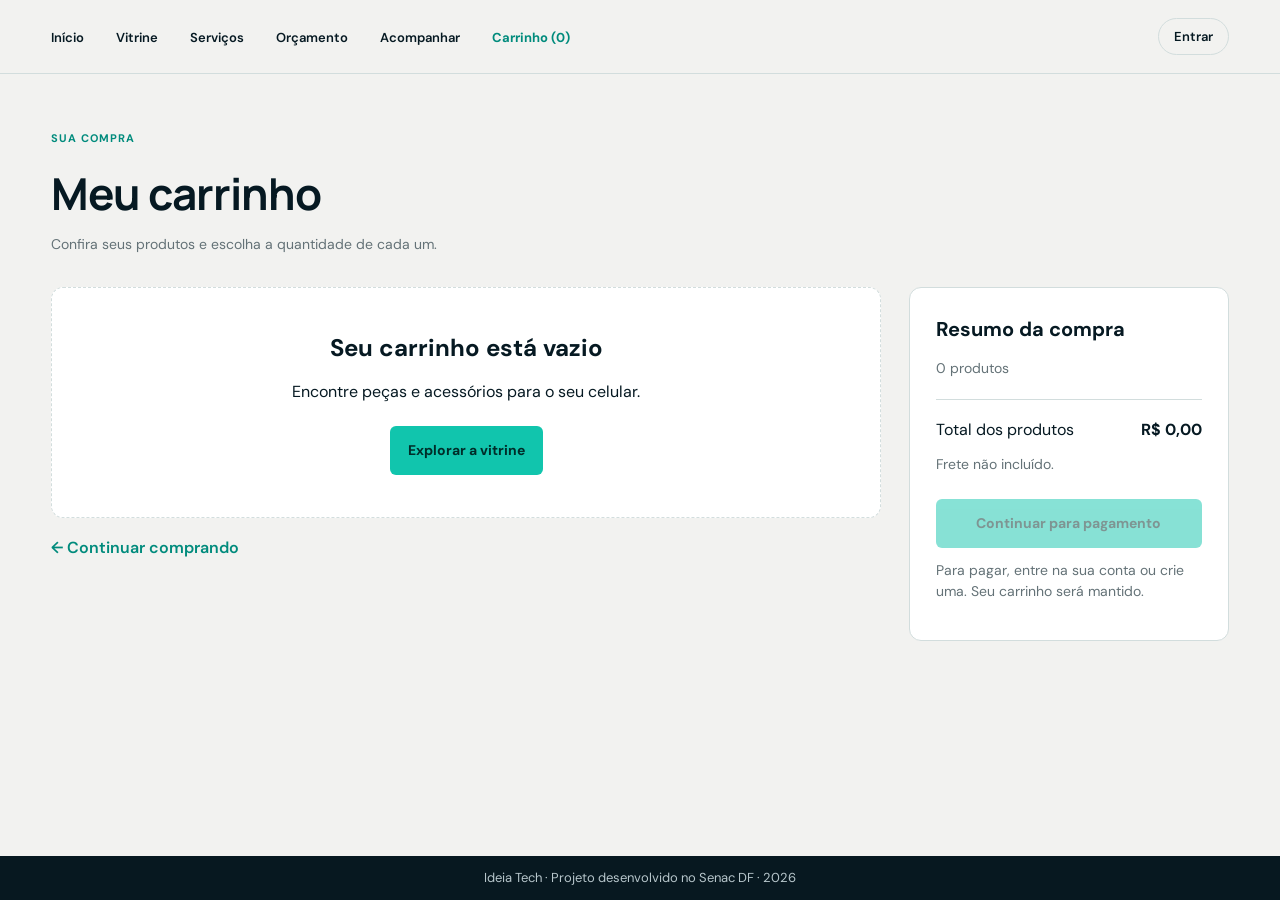
<file: Pages/Carrinho.html>
<!DOCTYPE html>
<html lang="pt-br">
<head>
    <meta charset="UTF-8">
    <meta name="viewport" content="width=device-width, initial-scale=1.0">
    <title>Carrinho | Ideia Tech</title>
    <link rel="stylesheet" href="../Style/Style.css">
    <link rel="stylesheet" href="../Style/carrinho.css">
    <script src="../Script/catalogoProdutos.js" defer></script>
    <script src="../Script/fluxoAutenticacao.js" defer></script>
    <script src="../Script/carrinho.js" defer></script>
    <link rel="stylesheet" href="../Style/acessoCarrinho.css">
</head>
<body class="pagina-carrinho">
    <header>
        <nav aria-label="Navegação principal">
            <ul>
                <li><a href="index.html">Início</a></li>
                <li><a href="vitrine.html">Vitrine</a></li>
                <li><a href="Servicos.html">Serviços</a></li>
                <li><a href="Orçamento.html">Orçamento</a></li>
                <li><a href="Acompanhar.html">Acompanhar</a></li>
                <li><a href="Carrinho.html" aria-current="page">Carrinho (<span data-contador-carrinho>0</span>)</a></li>
            </ul>
            <a href="login.html">Entrar</a>
        </nav>
    </header>
    <main class="carrinho-conteudo">
        <div class="carrinho-titulo">
            <span class="texto-destaque">SUA COMPRA</span>
            <h1>Meu carrinho</h1>
            <p>Confira seus produtos e escolha a quantidade de cada um.</p>
        </div>
        <div class="carrinho-layout">
            <section aria-label="Produtos do carrinho">
                <div data-carrinho-vazio class="carrinho-vazio">
                    <h2>Seu carrinho está vazio</h2>
                    <p>Encontre peças e acessórios para o seu celular.</p>
                    <a href="vitrine.html" class="carrinho-botao">Explorar a vitrine</a>
                </div>
                <div data-itens-carrinho></div>
                <a class="continuar-comprando" href="vitrine.html">← Continuar comprando</a>
            </section>
            <aside class="resumo-carrinho" aria-label="Resumo da compra">
                <h2>Resumo da compra</h2>
                <p data-quantidade-resumo>0 produtos</p>
                <div class="resumo-total"><span>Total dos produtos</span><strong data-total-carrinho>R$ 0,00</strong></div>
                <p>Frete não incluído.</p>
                <button type="button" class="carrinho-botao" data-pagar disabled>Continuar para pagamento</button>
                <p>Para pagar, entre na sua conta ou crie uma. Seu carrinho será mantido.</p>
            </aside>
        </div>
        <p data-aviso-carrinho role="status" class="mensagem-carrinho"></p>
    </main>
    <footer><p>Ideia Tech · Projeto desenvolvido no Senac DF · 2026</p></footer>
</body>
</html>
</file>
<file: Style/Style.css>
@import url('https://fonts.googleapis.com/css2?family=Inter:ital,opsz,wght@0,14..32,100..900;1,14..32,100..900&family=Sora:wght@100..800&display=swap');
@import url('https://fonts.googleapis.com/css2?family=DM+Sans:wght@400;500;600;700&family=Manrope:wght@500;600;700;800&display=swap');

:root {
    /* Branco padrão compartilhado por todas as páginas. */
    --fundo-pagina: #F2F2F0;
    --fundo-pagina-secundario: #E8E8E5;
    --fundo: var(--fundo-pagina);
    --cor-fundo: var(--fundo-pagina);
    --cor-fundo-secundario: var(--fundo-pagina-secundario);

    --cor-primaria: #11c5ad;
    --cor-primaria-escura: #008b7c;

    --cor-texto: #061922;
    --cor-texto-secundario: #647277;

    --cor-borda: #d2dddd;
    --cor-branca: #ffffff;

    --largura-site: 1200px;
}

* {
    margin: 0;
    padding: 0;
    box-sizing: border-box;
}


html {
    background: var(--fundo-pagina);
}

body {
    background: var(--cor-fundo);
    color: var(--cor-texto);
    font-family: "Inter", sans-serif;
    font-family: "Sora", sans-serif;
    line-height: 1.5;
}

a {
    text-decoration: none;
    color: inherit;
}

button {
    border: none;
    background: none;
    font-family: inherit;
    cursor: pointer;
}

svg {
    width: 18px;
    height: 18px;
}


header {
    width: 100%;
    height: 74px;
    border-bottom: 1px solid var(--cor-borda);
    display: flex;
    align-items: center;
    background: var(--fundo-pagina);
    position: sticky;
    top: 0;
    z-index: 100;
}

nav {
    width: min(var(--largura-site), 92%);
    height: 100%;
    margin: auto;
    display: flex;
    justify-content: space-between;
    align-items: center;
}

nav ul {
    display: flex;
    align-items: center;
    gap: 32px;
    list-style: none;
}

nav ul li a,
nav>a {
    font-size: 13px;
    font-weight: 600;
    cursor: pointer;
    transition: 0.2s;
}

nav ul li a:hover {
    color: var(--cor-primaria-escura);
}

nav ul li:first-child a {
    color: var(--cor-primaria-escura);
    position: relative;
}

nav ul li:first-child a::after {
    content: "";
    position: absolute;
    left: 0;
    bottom: -27px;
    width: 100%;
    height: 2px;
    background: var(--cor-primaria);
}

nav>a {
    display: flex;
    align-items: center;

    gap: 8px;

    border: 1px solid var(--cor-borda);

    padding: 8px 15px;

    border-radius: 30px;
}

main {
    width: 100%;
}


.hero {
    width: min(var(--largura-site), 92%);

    margin: 90px auto;

    display: grid;
    grid-template-columns: 1fr 1fr;
    align-items: center;

    gap: 60px;
}

.apresentação {
    margin: 0;
}

.apresentação::before {
    content: "● ATENDIMENTO EM MOVIMENTO / DESDE 2018";

    display: block;

    color: var(--cor-primaria-escura);

    font-size: 10px;
    font-weight: 700;
    letter-spacing: 2px;

    margin-bottom: 30px;
}

.apresentação h2 {
    width: 480px;

    font-family: "Manrope", sans-serif;

    font-size: clamp(48px, 5.5vw, 78px);

    line-height: 0.95;

    letter-spacing: -5px;

    font-weight: 800;

    margin-bottom: 28px;
}

.apresentação h2::first-line {
    color: var(--cor-texto);
}

.apresentação p {
    width: 500px;

    font-size: 15px;

    color: var(--cor-texto-secundario);

    line-height: 1.8;

    margin-bottom: 30px;
}


.hero-botoes {
    display: flex;

    gap: 8px;

    margin-bottom: 30px;
}

.hero-botoes button a {
    height: 46px;

    display: flex;
    align-items: center;
    justify-content: center;

    gap: 9px;

    padding: 0 20px;

    border-radius: 5px;

    font-size: 13px;
    font-weight: 700;

    transition: 0.25s;
}

.hero-botoes button:first-of-type a {
    background: var(--cor-primaria);

    color: #002d29;
}

.hero-botoes button:first-of-type a:hover {
    background: #0cb19d;

    transform: translateY(-2px);
}



.hero-botoes button:nth-of-type(2) a {
    color: var(--cor-texto);
}

.hero-botoes button:nth-of-type(2) a:hover {
    color: var(--cor-primaria-escura);
}


/* Avaliação */
.avaliacao-clientes {
    margin-top: 30px;

    display: flex;
    align-items: center;

    gap: 15px;
}

.avatares {
    display: flex;
    align-items: center;
}

.avatar {
    width: 30px;
    height: 30px;

    border-radius: 50%;

    display: flex;
    align-items: center;
    justify-content: center;

    font-size: 8px;
    font-weight: 700;

    border: 2px solid var(--cor-fundo);

    margin-left: -6px;

    color: white;
}

.avatar:first-child {
    margin-left: 0;
}

.avatar-roxo {
    background: #745df2;
}

.avatar-laranja {
    background: #f59e45;
}

.avatar-verde {
    background: #18b28e;
}

.avatar-extra {
    background: #091b25;
}

.diagrama-iphone {
    background: #9cd4ee;
    border-radius: 24px;
    padding: 40px;
    display: flex;
    justify-content: center;
    align-items: center;
}

.diagrama-iphone img {
    width: 100%;
    max-width: 550px;
    height: 520px;
    display: block;
}

.nota {
    display: flex;
    align-items: center;

    gap: 6px;

    font-size: 11px;
}

.nota svg {
    width: 14px;
    height: 14px;

    fill: var(--cor-primaria);
    stroke: var(--cor-primaria);
}

.nota span {
    color: var(--cor-texto-secundario);
}

/* Resultado */

.resultados {
    width: min(var(--largura-site), 92%);

    margin: 0 auto 110px;

    display: grid;
    grid-template-columns: repeat(4, 1fr);

    border-top: 1px solid var(--cor-borda);
    border-bottom: 1px solid var(--cor-borda);
}

.resultado-item {
    padding: 22px 0 22px 25px;

    border-right: 1px solid var(--cor-borda);
}

.resultado-item:first-child {
    padding-left: 0;
}

.resultado-item:last-child {
    border-right: none;
}

.resultado-item h2 {
    font-family: "Manrope", sans-serif;

    font-size: 20px;

    letter-spacing: -1px;

    margin-bottom: 2px;
}

.resultado-item p {
    font-size: 10px;

    color: var(--cor-texto-secundario);
}


.proximo-passo {
    width: min(var(--largura-site), 92%);

    margin: 0 auto;

    padding-bottom: 100px;
}

.texto-destaque {
    display: block;

    color: var(--cor-primaria-escura);

    font-size: 10px;
    font-weight: 700;

    letter-spacing: 2px;

    margin-bottom: 13px;
}

.cabecalho-secao h2 {
    font-family: "Manrope", sans-serif;

    font-size: 42px;

    line-height: 1;

    letter-spacing: -2px;

    margin-bottom: 16px;
}

.cabecalho-secao p {
    max-width: 480px;

    color: var(--cor-texto-secundario);

    font-size: 14px;

    margin-bottom: 45px;
}

/* Cards */

.cards-acoes {
    display: grid;

    grid-template-columns: repeat(3, 1fr);

    gap: 16px;
}

.card-acao {
    min-height: 250px;

    padding: 24px;

    border: 1px solid var(--cor-borda);

    border-radius: 10px;

    background: var(--cor-branca);

    display: flex;
    flex-direction: column;
    justify-content: space-between;

    transition: 0.3s;
}

.card-acao:hover {
    transform: translateY(-5px);

    box-shadow:
        0 15px 40px rgba(0, 30, 35, 0.08);
}

.card-destaque {
    background: #071820;

    color: white;

    border-color: #071820;
}

.card-topo {
    display: flex;
    justify-content: space-between;
    align-items: flex-start;
}

.icone-card {
    width: 38px;
    height: 38px;

    display: flex;
    justify-content: center;
    align-items: center;

    border-radius: 8px;

    background: #dff8f3;

    color: var(--cor-primaria-escura);
}

.card-destaque .icone-card {
    background: var(--cor-primaria);

    color: #07312e;
}

.icone-card svg {
    width: 18px;
    height: 18px;
}

.icone-seta {
    border: 1px solid var(--cor-borda);

    border-radius: 50%;

    padding: 5px;

    width: 28px;
    height: 28px;
}

.card-destaque .icone-seta {
    border-color: #446068;
}

.card-etiqueta {
    display: block;

    color: var(--cor-primaria-escura);

    font-size: 9px;
    font-weight: 700;

    letter-spacing: 1.2px;

    margin-bottom: 12px;
}

.card-destaque .card-etiqueta {
    color: var(--cor-primaria);
}

.card-conteudo h3 {
    font-family: "Manrope", sans-serif;

    font-size: 20px;

    letter-spacing: -0.8px;

    margin-bottom: 8px;
}

.card-conteudo p {
    color: var(--cor-texto-secundario);

    font-size: 11px;

    line-height: 1.6;
}

.card-destaque .card-conteudo p {
    color: #7e9298;
}

.processo {
    background: var(--cor-fundo-secundario);

    padding: 90px max(calc((100% - var(--largura-site)) / 2),
            4%);

    display: grid;

    grid-template-columns: 1fr 1fr;

    gap: 100px;
}

.processo-apresentacao h2 {
    font-family: "Manrope", sans-serif;

    font-size: 44px;

    line-height: 1;

    letter-spacing: -2.5px;

    max-width: 430px;

    margin-bottom: 20px;
}

.processo-apresentacao>p {
    max-width: 430px;

    font-size: 13px;

    color: var(--cor-texto-secundario);

    line-height: 1.7;

    margin-bottom: 28px;
}

.link-processo {
    display: inline-flex;

    align-items: center;

    gap: 10px;

    font-size: 12px;
    font-weight: 700;

    padding-bottom: 4px;

    border-bottom: 1px solid var(--cor-texto);

    transition: 0.2s;
}

.link-processo:hover {
    color: var(--cor-primaria-escura);

    border-color: var(--cor-primaria-escura);
}




.etapas-processo {
    display: flex;
    flex-direction: column;
}

.etapa {
    display: grid;

    grid-template-columns: 55px 1fr;

    gap: 20px;

    padding: 27px 0;

    border-top: 1px solid #aebfbe;
}

.etapa:last-child {
    border-bottom: 1px solid #aebfbe;
}

.numero-etapa {
    color: var(--cor-primaria-escura);

    font-size: 10px;
    font-weight: 700;
}

.etapa-conteudo h3 {
    font-size: 15px;

    margin-bottom: 8px;
}

.etapa-conteudo p {
    max-width: 400px;

    font-size: 11px;

    line-height: 1.6;

    color: var(--cor-texto-secundario);
}

footer {
    min-height: 100px;

    background: #071820;
}

/* Ajustes de leitura e de espaçamento para a loja. */
body {
    font-family: "DM Sans", sans-serif;
}

.apresentação::before {
    content: "IDEIA TECH / ASSISTÊNCIA E ACESSÓRIOS";
    letter-spacing: 1px;
    font-size: 11px;
}

.apresentação h1 {
    max-width: 530px;
    font-family: "Manrope", sans-serif;
    font-size: clamp(38px, 5vw, 64px);
    font-weight: 800;
    line-height: 1.1;
    letter-spacing: -2.5px;
    margin-bottom: 24px;
}

.apresentação p {
    width: auto;
    max-width: 470px;
    font-size: 17px;
    line-height: 1.7;
}

.diagrama-iphone img {
    height: auto;
    object-fit: contain;
}

.texto-destaque {
    letter-spacing: 1px;
    font-size: 11px;
}

.card-conteudo p,
.etapa-conteudo p {
    font-size: 15px;
}

.card-destaque .card-conteudo p {
    color: #b7c6cb;
}

.processo-apresentacao>p {
    font-size: 16px;
}

.card-acao:hover {
    transform: translateY(-2px);
    box-shadow: 0 6px 18px rgba(0, 30, 35, .06);
}

.nota-atendimento {
    width: min(var(--largura-site), 92%);
    margin: 0 auto 80px;
    padding: 24px 0;
    border-top: 1px solid var(--cor-borda);
    border-bottom: 1px solid var(--cor-borda);
    display: flex;
    align-items: center;
    justify-content: space-between;
    gap: 32px;
}

.nota-atendimento p {
    max-width: 660px;
    color: var(--cor-texto-secundario);
}

.nota-atendimento strong {
    display: block;
    color: var(--cor-texto);
    margin-bottom: 4px;
}

.nota-atendimento a {
    display: inline-flex;
    align-items: center;
    gap: 8px;
    font-weight: 600;
}

footer {
    display: flex;
    align-items: center;
    justify-content: center;
    padding: 24px;
    color: #b7c6cb;
    font-size: 13px;
    text-align: center;
}

a:focus-visible,
button:focus-visible {
    outline: 3px solid var(--cor-primaria-escura);
    outline-offset: 4px;
}

@media (max-width: 900px) {
    nav ul {
        gap: 16px;
    }

    .hero {
        gap: 30px;
    }

    .hero-botoes {
        flex-wrap: wrap;
    }

    .diagrama-iphone {
        padding: 20px;
    }

    .processo {
        gap: 40px;
    }
}

@media (max-width: 700px) {
    header {
        height: auto;
    }

    nav {
        flex-wrap: wrap;
        gap: 12px;
        padding: 14px 0;
    }

    nav ul {
        flex-wrap: wrap;
        gap: 12px 18px;
    }

    nav ul li a::after {
        display: none;
    }

    nav>a {
        padding: 6px 12px;
    }

    .hero {
        grid-template-columns: 1fr;
        margin: 40px auto;
    }

    .apresentação h1 {
        letter-spacing: -1.5px;
    }

    .diagrama-iphone {
        max-width: 460px;
        width: 100%;
        justify-self: center;
    }

    .nota-atendimento {
        flex-direction: column;
        align-items: flex-start;
        gap: 16px;
        margin-bottom: 48px;
    }

    .cards-acoes {
        grid-template-columns: 1fr;
    }

    .card-acao {
        min-height: 210px;
        gap: 24px;
    }

    .cabecalho-secao h2,
    .processo-apresentacao h2 {
        font-size: 34px;
        line-height: 1.15;
        letter-spacing: -1px;
    }

    .proximo-passo {
        padding-bottom: 48px;
    }

    .processo {
        grid-template-columns: 1fr;
        padding-top: 48px;
        padding-bottom: 48px;
    }
}

/* Mantém feedback suave de cor sem deslocamentos no modo de movimento reduzido. */
@media (prefers-reduced-motion: reduce) {
    html {
        scroll-behavior: auto;
    }

    *,
    *::before,
    *::after {
        transition-property: color, background-color, border-color, box-shadow, opacity !important;
        transition-duration: 180ms !important;
        transition-timing-function: ease !important;
    }

    .hero-botoes a:hover,
    .card-acao:hover,
    .card-produto:hover,
    .card-produto:hover::before,
    .card-produto:hover .produto-foto img,
    .card-produto:hover .produto-info h3,
    .card-produto:hover .botao-carrinho,
    .botao-carrinho:hover,
    .chamada-orcamento button a:hover,
    .botao-principal:hover,
    .botao-secundario:hover,
    .card-servico:hover,
    .card-servico:hover::before,
    .card-servico:hover>a svg,
    .lista-diferenciais>div:hover,
    .chamada-servico>a:hover,
    .botao-analisar:hover,
    .botao-continuar:hover,
    .etapas-orcamento article:hover {
        transform: none !important;
    }

    .card-produto:hover .produto-foto img {
        filter: none;
    }
}
</file>
<file: Style/carrinho.css>
.pagina-carrinho {
    min-height: 100vh;
    display: flex;
    flex-direction: column;
}

.carrinho-conteudo {
    width: min(var(--largura-site), 92%);
    margin: 56px auto 64px;
    flex: 1;
    display: block;
}

.carrinho-titulo {
    margin-bottom: 32px;
}

.carrinho-titulo h1 {
    font-family: 'Manrope', sans-serif;
    font-size: clamp(30px, 4vw, 44px);
    letter-spacing: -1px;
    margin: 8px 0;
}

.carrinho-titulo p,
.detalhes-carrinho p,
.resumo-carrinho p {
    color: var(--cor-texto-secundario);
    font-size: 14px;
}

.carrinho-layout {
    display: grid;
    grid-template-columns: minmax(0, 1fr) 320px;
    gap: 28px;
    align-items: start;
}

.item-carrinho {
    display: grid;
    grid-template-columns: 110px minmax(0, 1fr) auto;
    gap: 20px;
    background: white;
    border: 1px solid var(--cor-borda);
    border-radius: 12px;
    padding: 22px;
    margin-bottom: 16px;
}

.foto-carrinho {
    background: #e8f2f5;
    border-radius: 8px;
    display: grid;
    place-items: center;
    height: 110px;
    font-size: 12px;
    text-align: center;
}

.foto-carrinho img {
    width: 100%;
    height: 100%;
    max-height: 110px;
    object-fit: contain;
    padding: 10px;
}

.detalhes-carrinho h2 {
    font-size: 18px;
    margin-bottom: 8px;
}

.detalhes-carrinho p {
    margin-bottom: 5px;
}

.detalhes-carrinho .disponibilidade {
    color: var(--cor-primaria-escura);
}

.detalhes-carrinho label {
    display: flex;
    align-items: center;
    gap: 12px;
    margin-top: 12px;
    font-size: 14px;
}

.detalhes-carrinho input {
    width: 76px;
    min-height: 40px;
    border: 1px solid var(--cor-borda);
    border-radius: 6px;
    padding: 8px;
    font: inherit;
}

.acoes-carrinho {
    display: flex;
    flex-direction: column;
    align-items: flex-end;
    justify-content: space-between;
    gap: 16px;
}

.acoes-carrinho button {
    color: #a52d2d;
    text-decoration: underline;
    padding: 10px 0;
}

.resumo-carrinho {
    background: white;
    padding: 26px;
    border: 1px solid var(--cor-borda);
    border-radius: 12px;
}

.resumo-carrinho h2 {
    font-size: 20px;
    margin-bottom: 14px;
}

.resumo-carrinho p {
    margin: 12px 0;
}

.resumo-total {
    border-top: 1px solid var(--cor-borda);
    padding-top: 18px;
    margin-top: 20px;
    display: flex;
    flex-wrap: wrap;
    justify-content: space-between;
    gap: 10px;
}

.carrinho-botao {
    background: var(--cor-primaria);
    color: #002d29;
    padding: 14px 18px;
    border-radius: 6px;
    font: inherit;
    font-size: 14px;
    font-weight: 700;
    display: inline-block;
    text-align: center;
}

.resumo-carrinho .carrinho-botao {
    width: 100%;
    margin-top: 12px;
}

.carrinho-botao:disabled {
    opacity: .5;
    cursor: not-allowed;
}

.carrinho-vazio {
    padding: 42px 24px;
    background: white;
    border: 1px dashed var(--cor-borda);
    border-radius: 12px;
    text-align: center;
}

.carrinho-vazio[hidden] {
    display: none;
}

.carrinho-vazio p {
    margin: 14px 0 22px;
}

.continuar-comprando {
    display: inline-block;
    margin-top: 18px;
    color: var(--cor-primaria-escura);
    font-weight: 600;
}

.mensagem-carrinho {
    margin-top: 24px;
}

.pagina-carrinho nav ul li:first-child a {
    color: var(--cor-texto);
}

.pagina-carrinho nav ul li:first-child a::after {
    display: none;
}

.pagina-carrinho nav a[aria-current] {
    color: var(--cor-primaria-escura);
    font-weight: 700;
}

.pagina-carrinho footer {
    min-height: 44px;
    padding: 12px 20px;
}

@media (max-width: 850px) {
    .carrinho-layout {
        grid-template-columns: 1fr;
    }
}

@media (max-width: 520px) {
    .carrinho-conteudo {
        margin-top: 32px;
    }

    .item-carrinho {
        grid-template-columns: 74px minmax(0, 1fr);
        padding: 16px;
        gap: 14px;
    }

    .foto-carrinho {
        height: 74px;
    }

    .foto-carrinho img {
        max-height: 74px;
    }

    .acoes-carrinho {
        grid-column: 1 / -1;
        flex-direction: row;
        align-items: center;
    }
}
</file>
<file: Style/acessoCarrinho.css>
/* Acesso ao carrinho nos menus e nas páginas sem navegação principal. */
.acesso-carrinho {
    display: inline-flex;
    align-items: center;
    gap: 6px;
}

.acesso-carrinho svg {
    width: 18px;
    height: 18px;
    flex-shrink: 0;
}

.carrinho-atalho {
    position: fixed;
    top: 18px;
    right: 18px;
    z-index: 110;
    min-height: 44px;
    padding: 10px 16px;
    box-sizing: border-box;
    border: 1px solid #d2dddd;
    border-radius: 8px;
    background: #fff;
    color: #061922;
    font: 600 14px/1.5 Arial, sans-serif;
    text-decoration: none;
    box-shadow: 0 2px 8px #06192214;
}

.carrinho-atalho:hover {
    background: #e8efee;
}

.carrinho-atalho:focus-visible {
    outline: 3px solid #008b7c;
    outline-offset: 3px;
}
</file>
